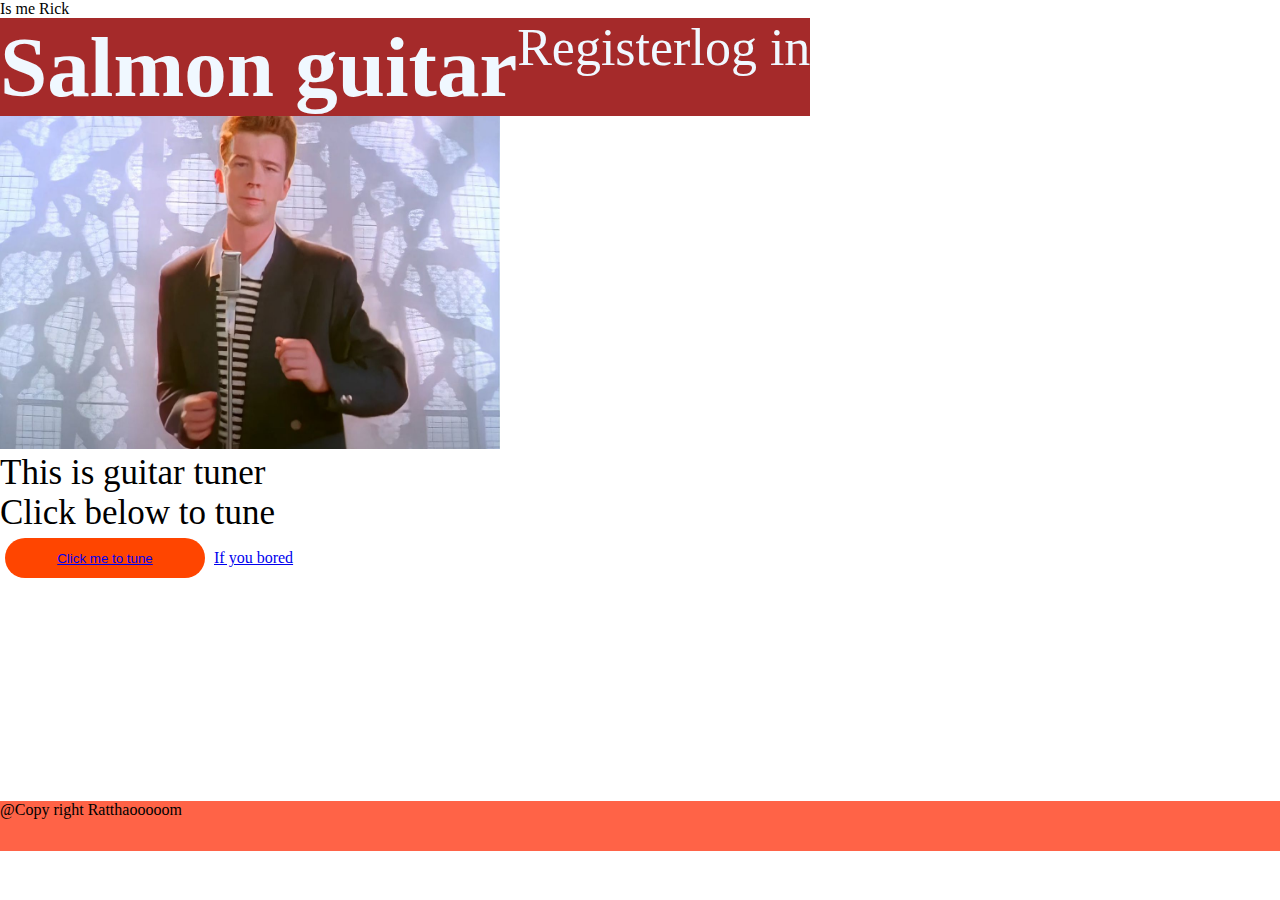
<file: index.html>
<!DOCTYPE html>
<html>
<body>
    <head>Is me Rick</head>
    <nav class="right">
        <h1>Salmon guitar</h1>
        <nav class="Variable">Register</nav>
        <nav class="Variable">log in</nav>
    </nav>
    <div class="container">
        <img class="rick" src="rickroll_4k.jpg" alt="Rick roll" width="500" height="333">
        <p class="title">This is guitar tuner</p> 
        <p class="title">Click below to tune</p>
        <button><a href="https://www.youtube.com/watch?v=dQw4w9WgXcQ">Click me to tune</a></button>
        <link rel="stylesheet" href="style.css">
        <a href="https://www.youtube.com/watch?v=dQw4w9WgXcQ">If you bored</a>
    </div>
    <footer>@Copy right Ratthaooooom</footer>
    
    </div>
</body>
</html>
</file>
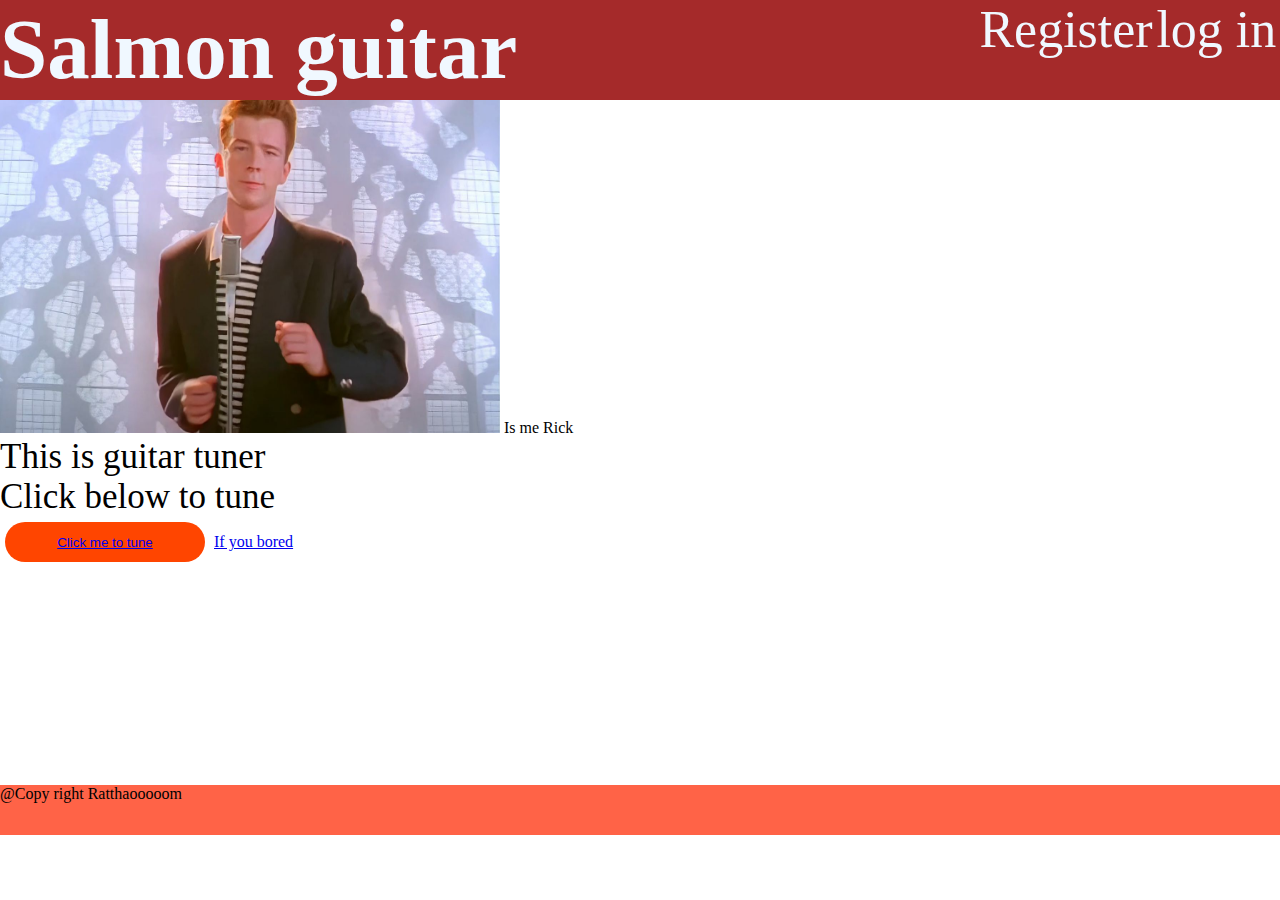
<file: lab.html>
<body>
    <nav class="right">
        <h1>Salmon guitar</h1>
        <nav class="Variable">Register</nav>
        <nav class="Variable">log in</nav>
    </nav>
    <div class="container">
        <img class="rick" src="rickroll_4k.jpg" alt="Rick roll" width="500" height="333">
        <head>Is me Rick</head>
        <p class="title">This is guitar tuner</p> 
        <p class="title">Click below to tune</p>
        <button><a href="https://www.youtube.com/watch?v=dQw4w9WgXcQ">Click me to tune</a></button>
        <link rel="stylesheet" href="style.css">
        <a href="https://www.youtube.com/watch?v=dQw4w9WgXcQ">If you bored</a>
    </div>
    <footer>@Copy right Ratthaooooom</footer>
    
    </div>
</body>
</file>
<file: style.css>
*{
    margin: 0;
}
h1 {
    background-color: brown;
    font-size: 85px;
    color: aliceblue;
    border: none;
    height: 100;
    width: 10000;
    margin: 0px;
}

p {
    font-size: 25px;
}
button {
    background-color:   orangered;
    color:whitesmoke;
    border: none;
    height: 40px;
    width: 200px;
    border-radius: 100px;
    margin: 5px;
    text-align: center;
}

.right{
    display: flex;
    column-gap: 0px;
}

.Variable{
    background-color: brown;
    font-size: 52px;
    color: aliceblue;
    border: none;
    height: 100;
    width: 1300;
    margin: 0px;
    text-align: center;
}

.title {
    font-size: 35px;
    display: flex;
}

.body{
    background-image: url(rickroll_4k.jpg);
}

head {
    font-size: 40px;
}

footer {
    display: block;
    margin-top: 17%;
    background-color: tomato;
    height: 50px;
}
</file>
